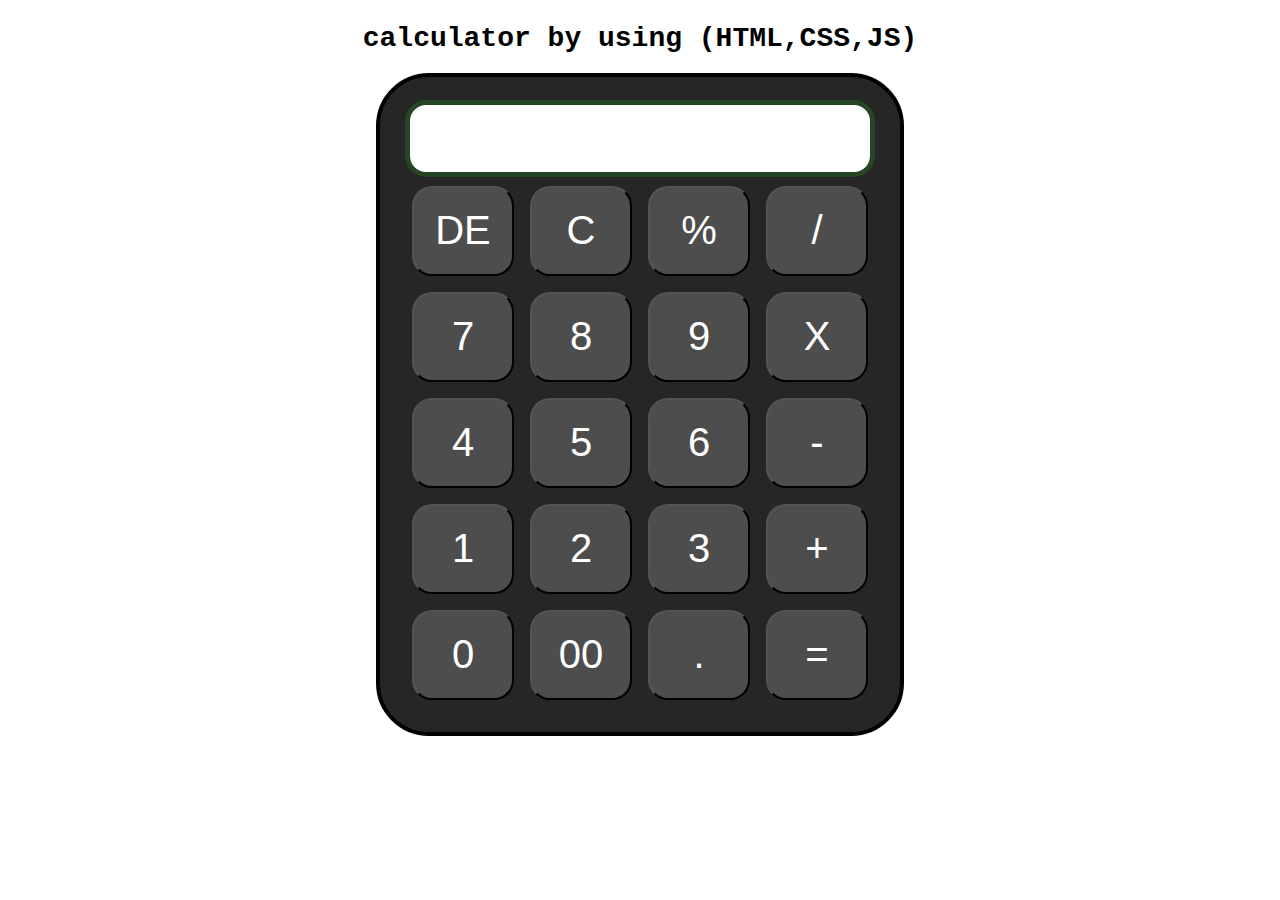
<file: calculator/index.html>
<!DOCTYPE html>
<html lang="en">

<head>
    <meta charset="UTF-8">
    <meta name="viewport" content="width=device-width, initial-scale=1.0">
    <meta http-equiv="X-UA-Compatible" content="ie=edge">
    <title>Calculator</title>
    <link rel="stylesheet" href="style.css">
</head>

<body>
    <div class="container">
        <h1>calculator by using (HTML,CSS,JS)</h1>
        <div class="calculator">
            <input type="text" name="screen" id="screen">
            <table>
                <tr>
                    <td><button>DE</button></td>
                    <td><button>C</button></td>
                    <td><button>%</button></td>
                    <td><button>/</button></td>
                </tr>
                <tr>
                    <td><button>7</button></td>
                    <td><button>8</button></td>
                    <td><button>9</button></td>
                    <td><button>X</button></td>
                </tr>
                <tr>
                    <td><button>4</button></td>
                    <td><button>5</button></td>
                    <td><button>6</button></td>
                    <td><button>-</button></td>
                </tr>
                <tr>
                    <td><button>1</button></td>
                    <td><button>2</button></td>
                    <td><button>3</button></td>
                    <td><button>+</button></td>
                </tr>
                <tr>
                    <td><button>0</button></td>
                    <td><button>00</button></td>
                    <td><button>.</button></td>
                    <td><button>=</button></td>
                </tr>
            </table>
        </div>
    </div>

</body>
<script src="index.js"></script>

</html>
</file>
<file: calculator/style.css>
.container{
    text-align: center;
    margin-top:23px
}

table{
    margin: auto;
}

input{
    border-radius: 21px;
    border: 5px solid #244624;
    font-size:34px;
    height: 65px;
    width: 456px;
}

button{
    border-radius: 20px;
    font-size: 40px;
    background-color: hsl(0,0%,30%);
    color: white;
    width: 102px;
    height: 90px;
    margin: 6px;
}
button:hover{
   background: gray;
}

.calculator{ 
    border: 4px solid black;
    background-color:hsl(0,0%,15%);
    padding: 23px;
    border-radius: 53px;
    display: inline-block;
}
h1{
    font-size: 28px;
    font-family: 'Courier New', Courier, monospace;
}
</file>
